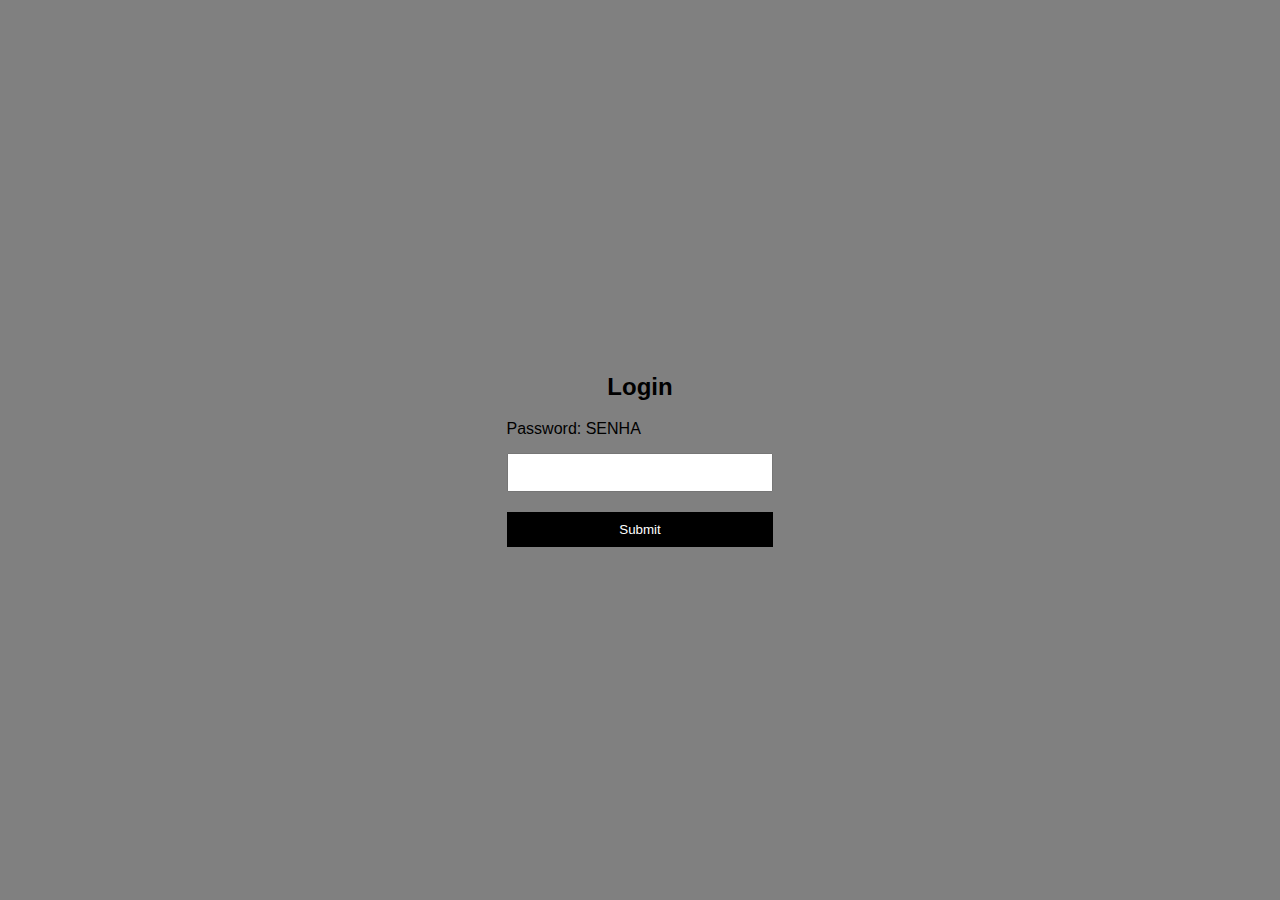
<file: index.html>
<!DOCTYPE html>
<html lang="pt-br">
<head>
    <meta charset="UTF-8">
    <meta http-equiv="X-UA-Compatible" content="IE=edge">
    <meta name="viewport" content="width=device-width, initial-scale=1.0">
    <script src="javascript/login.js" defer></script>
    <script src="md5.js"></script>
    <link rel="stylesheet" type="text/css" href="css/login.css"><link/>
    <title>Login Page</title>
</head>
<body>
  <div class="containerlogin">
  <div>
    <h2>Login</h2>
  </div>
  <label for="senha">Password: SENHA</label>
  <input type="password" id="senha">
  <button id="botaologin" onclick="checkPassword()">Submit</button>
</div>
</body>
</html>
</file>
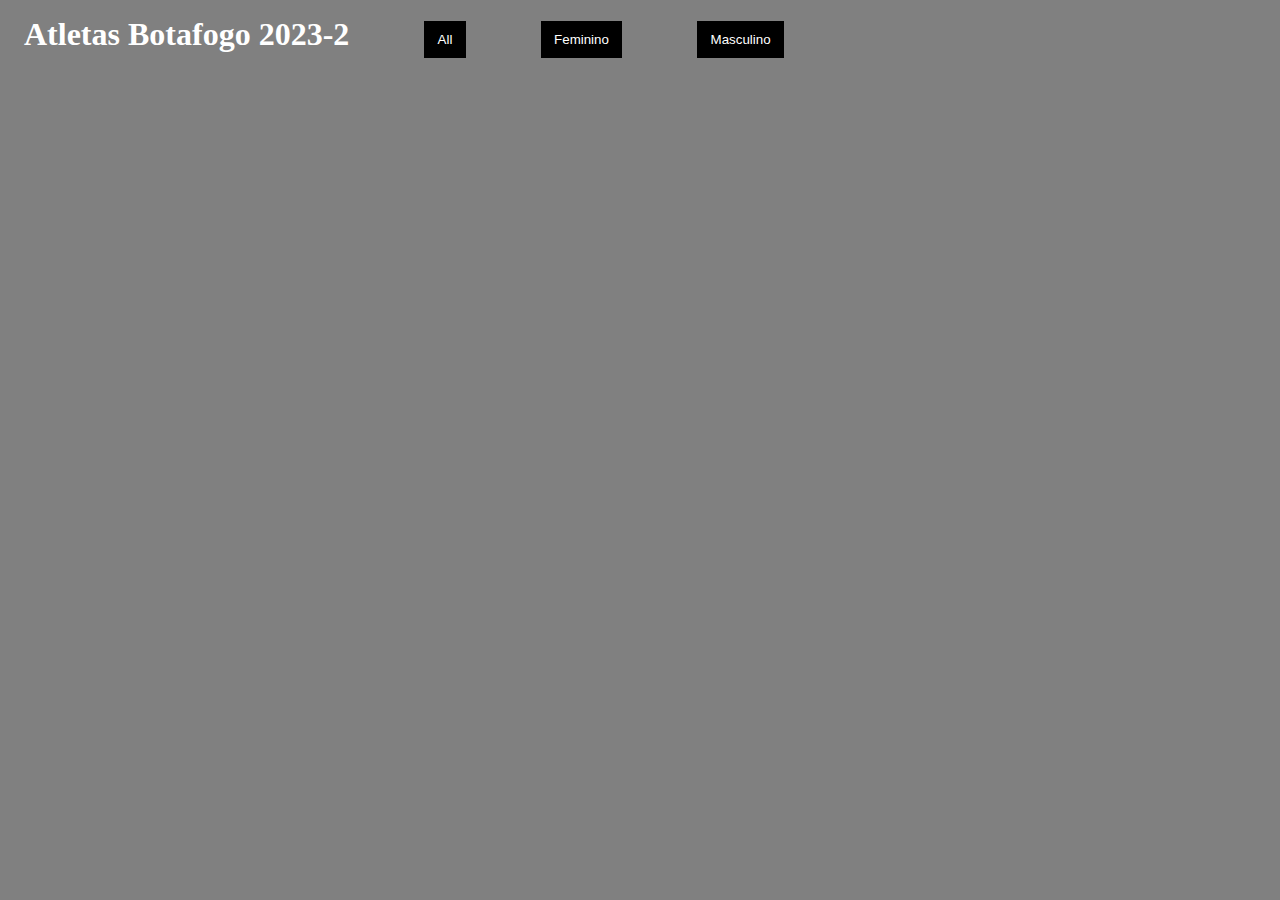
<file: elenco.html>
<!DOCTYPE html>
<html lang="pt-br">
<head>
    <meta charset="UTF-8">
    <meta http-equiv="X-UA-Compatible" content="IE=edge">
    <meta name="viewport" content="width=device-width, initial-scale=1.0">
    <script src = "../javascript/codigo.js" defer></script>
    <link rel="stylesheet" href="../css/elenco.css"/>
    <title>Armazenamento Local Session Storage</title>
</head>
<body>
    <div>
    <header>
        <h1>Atletas Botafogo 2023-2</h1>
        <button id="all" onclick="atualizarTextoDoBotao('all')">All</button>
        <button id="feminino" onclick="atualizarTextoDoBotao('feminino')">Feminino</button>
        <button id="masculino" onclick="atualizarTextoDoBotao('masculino')">Masculino</button>
    </header>
    </div>
    <div id="divExterna"></div>
</body>
</html>
</file>
<file: css/login.css>
body {
    font-family: 'Arial', sans-serif;
    background-color: gray; /* Cor de fundo branca */
    margin: 0;
    display: flex;
    align-items: center;
    justify-content: center;
    height: 100vh;
  }

  h2 {
    color: #000; /* Cor do texto preta */
    text-align: center;
  }

  label {
    display: block;
    margin: 10px 0;
    color: #000;
  }

  input {
    width: 100%;
    padding: 10px;
    margin: 5px 0 20px 0;
    box-sizing: border-box;
  }

  button {
    background-color: black;
    color: #fff;
    padding: 10px;
    border: none;
    width: 100%;
    cursor: pointer;
  }

  button:hover {
    background-color: black
  }

  /* Adiciona uma borda vermelha ao campo de senha quando a senha é incorreta */
  input:invalid {
    border: 1px solid red;
  }

  /* Adiciona estilo à mensagem de erro */
  .error-message {
    color: red;
    text-align: center;
    margin-top: 20px;
  }

 #containerlogin{
    display: gird;
    grid-template-columns: auto;
 }

@media screen and (min-width: 768px) {
  #containerlogin{
      grid-template-rows: auto;
  }
}
</file>
<file: css/elenco.css>
header{
    background-color: gray;
    padding: 0.5em 1em;
    position: relative;
    display: flex;
    flex-direction: row;
    flex-wrap: wrap;
    width: auto;
}

.container{
    display: flex;
    flex-wrap: wrap;
    
}

h1{
    color: white;
    margin: 0px;
    flex-grow: 1;
}

#mybutton{
    background-color: black;
    border: none;
    color: white;
    text-align: center;
    text-decoration: none;
    padding: 0.5em 1em;
    cursor: pointer;
}

#divExterna{
    display: grid;
    grid-template-columns: auto;
    max-width: 1200px;
}

@media screen and (min-width: 768px) {
    #divExterna{
        grid-template-columns: auto auto;
    }
}

@media screen and (min-width: 1024px){
    #divExterna{
        grid-template-columns: auto auto auto auto;
    }
}



body{
    background-color: gray;
}

button{
    display: block;
    top: 5px;
    color: white;
    background-color: black;
    position: relative;
    padding: 0.5em;
    margin-left: 75px
}

#all{
    background-color: black;
    border: none;
    color: white;
    text-align: center;
    text-decoration: none;
    padding: 0.5em 1em;
    cursor: pointer;
}

#feminino{
    background-color: black;
    border: none;
    color: white;
    text-align: center;
    text-decoration: none;
    padding: 0.5em 1em;
    cursor: pointer;
}

#masculino{
    background-color: black;
    border: none;
    color: white;
    text-align: center;
    text-decoration: none;
    padding: 0.5em 1em;
    cursor: pointer;
}
</file>
